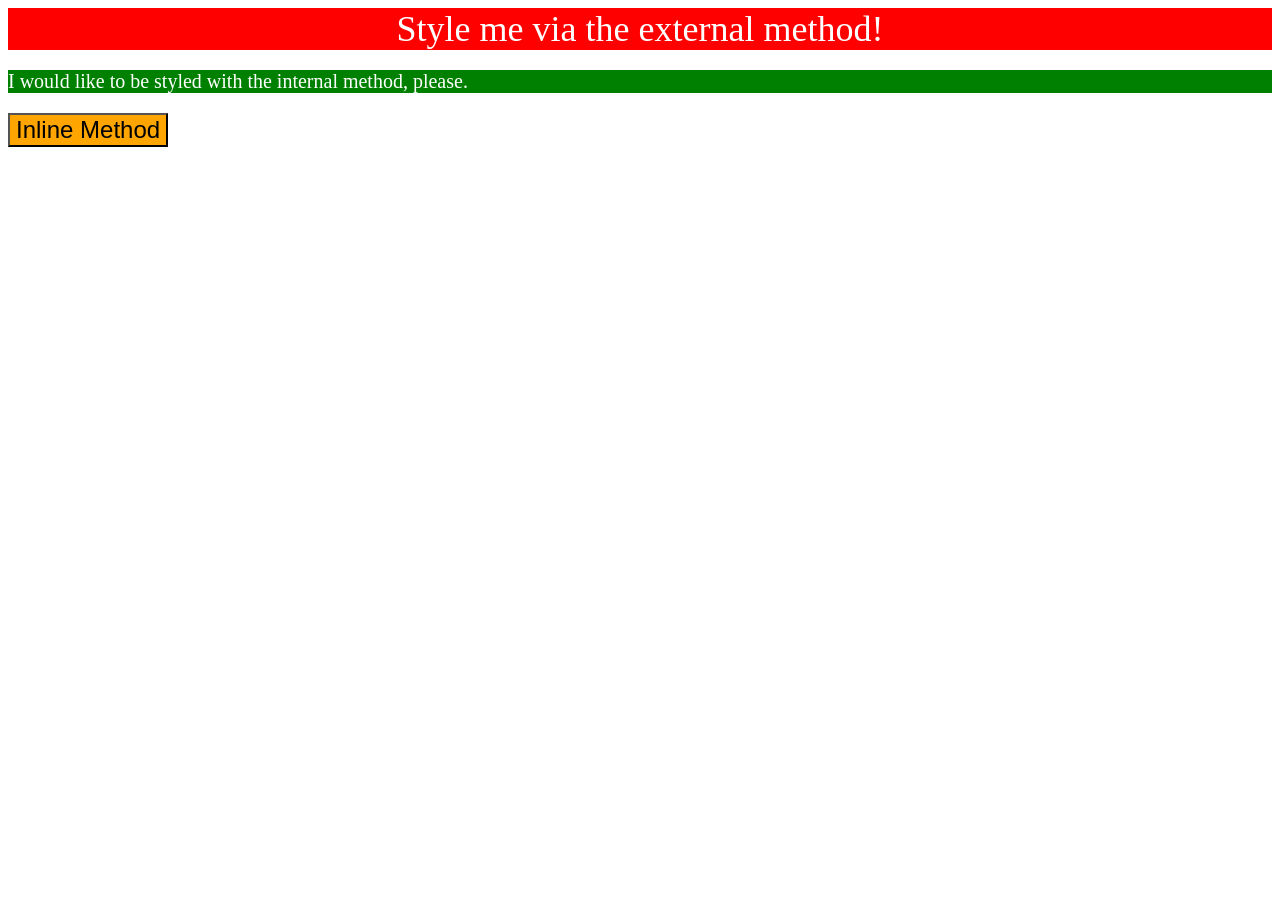
<file: foundations/intro-to-css/01-css-methods/index.html>
<!DOCTYPE html>
<html lang="en">
  <head>
    <meta charset="UTF-8">
    <meta http-equiv="X-UA-Compatible" content="IE=edge">
    <meta name="viewport" content="width=device-width, initial-scale=1.0">
    <link rel="stylesheet" href="styles.css">
    <title>Methods for Adding CSS</title>
    <style>
      p {
        color: white;
        background-color: green;
        font-size: 20px;
        font-family: "Times New Roman", serif;
        font-weight: 200;
      }
    </style>
  </head>
  <body>
    <div>Style me via the external method!</div>
    <p>I would like to be styled with the internal method, please.</p>
    <button style="background-color:orange; font-size: 24px; font-family:Arial, Helvetica, sans-serif">Inline Method</button>
  </body>
</html>
</file>
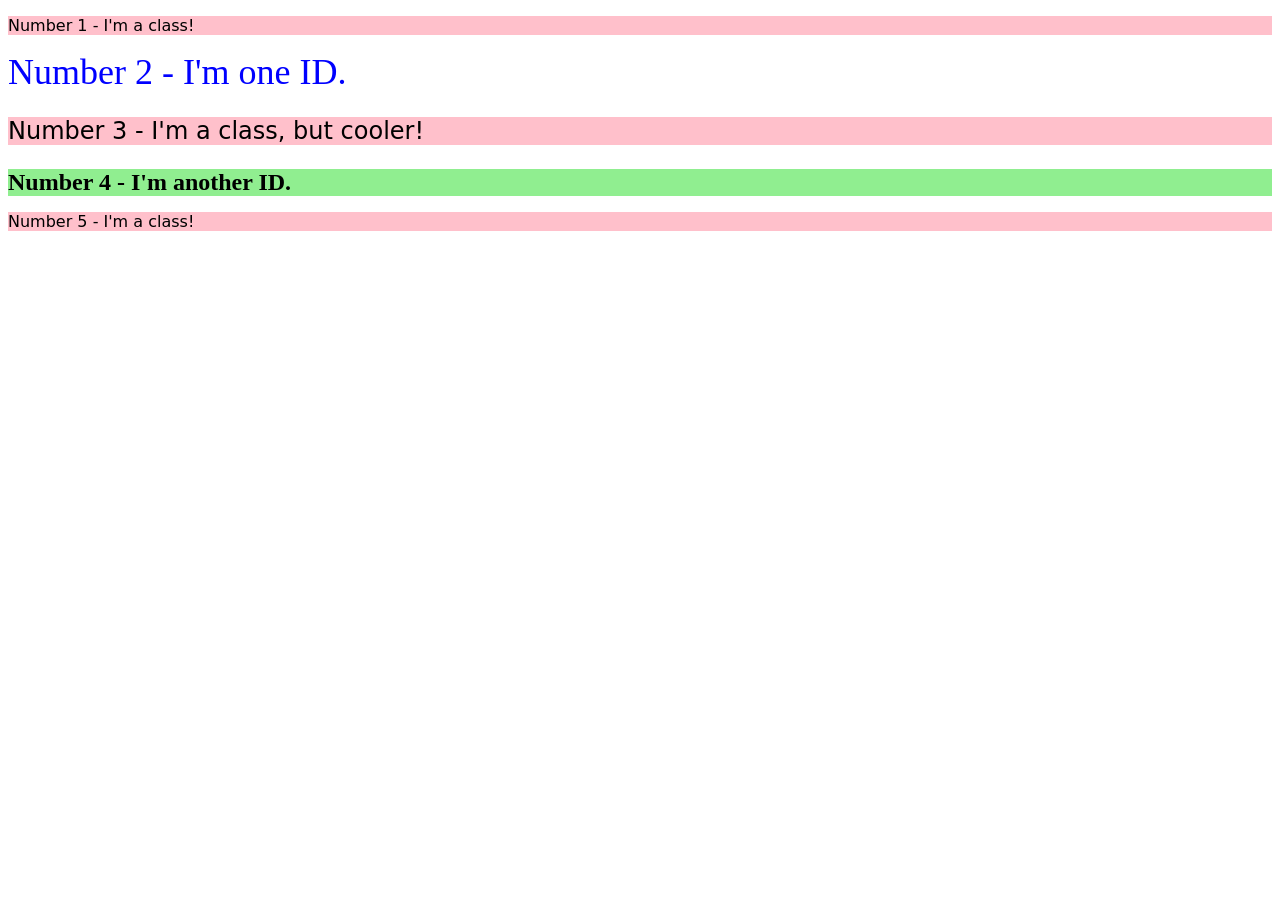
<file: foundations/intro-to-css/02-class-id-selectors/index.html>
<!DOCTYPE html>
<html lang="en">
  <head>
    <meta charset="UTF-8">
    <meta http-equiv="X-UA-Compatible" content="IE=edge">
    <meta name="viewport" content="width=device-width, initial-scale=1.0">
    <title>Class and ID Selectors</title>
    <link rel="stylesheet" href="style.css">
  </head>
  <body>
    <p class="odd-numbered">Number 1 - I'm a class!</p>
    <div id="number-two">Number 2 - I'm one ID.</div>
    <p class="odd-numbered three">Number 3 - I'm a class, but cooler!</p>
    <div id="number-four">Number 4 - I'm another ID.</div>
    <p class="odd-numbered">Number 5 - I'm a class!</p>
  </body>
</html>
</file>
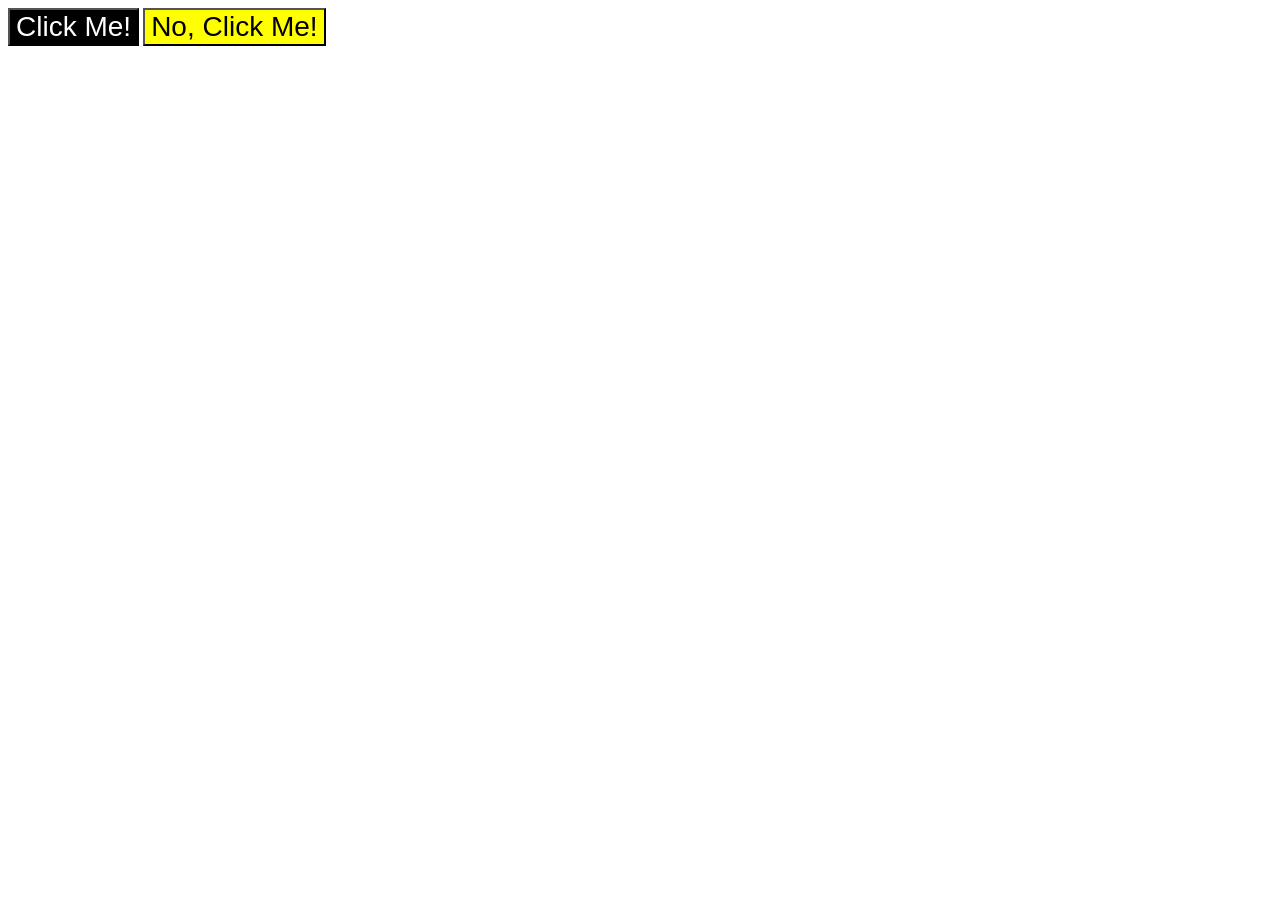
<file: foundations/intro-to-css/03-grouping-selectors/index.html>
<!DOCTYPE html>
<html lang="en">
  <head>
    <meta charset="UTF-8">
    <meta http-equiv="X-UA-Compatible" content="IE=edge">
    <meta name="viewport" content="width=device-width, initial-scale=1.0">
    <title>Grouping Selectors</title>
    <link rel="stylesheet" href="style.css">
  </head>
  <body>
    <button class="button-one">Click Me!</button>
    <button class="button-two">No, Click Me!</button>
  </body>
</html>
</file>
<file: foundations/intro-to-css/01-css-methods/styles.css>
div {
    color: white;
    background-color: red;
    font-family: "Times New Roman", serif;
    text-align: center;
    font-size: 36px;
    font-weight: 500;
}
</file>
<file: foundations/intro-to-css/02-class-id-selectors/style.css>
/* Add CSS Styling */

.odd-numbered {
    background-color: pink;
    font-family: Verdana, "DejaVu Sans", sans-serif;
}

.odd-numbered.three {
    font-size: 24px;
}

#number-two {
    color: blue;
    font-size: 36px;
    font-family: "Times New Roman", sans-serif;
}

#number-four {
    background-color: lightgreen;
    font-weight: bold;
    font-size: 24px;
}
</file>
<file: foundations/intro-to-css/03-grouping-selectors/style.css>
.button-one,
.button-two {
    font-size: 28px;
    font-family: Helvetica, "Times New Roman", sans-serif;
}

.button-one {
    color: white;
    background-color: black;
}

.button-two {
    color: black;
    background-color: yellow;
}
</file>
